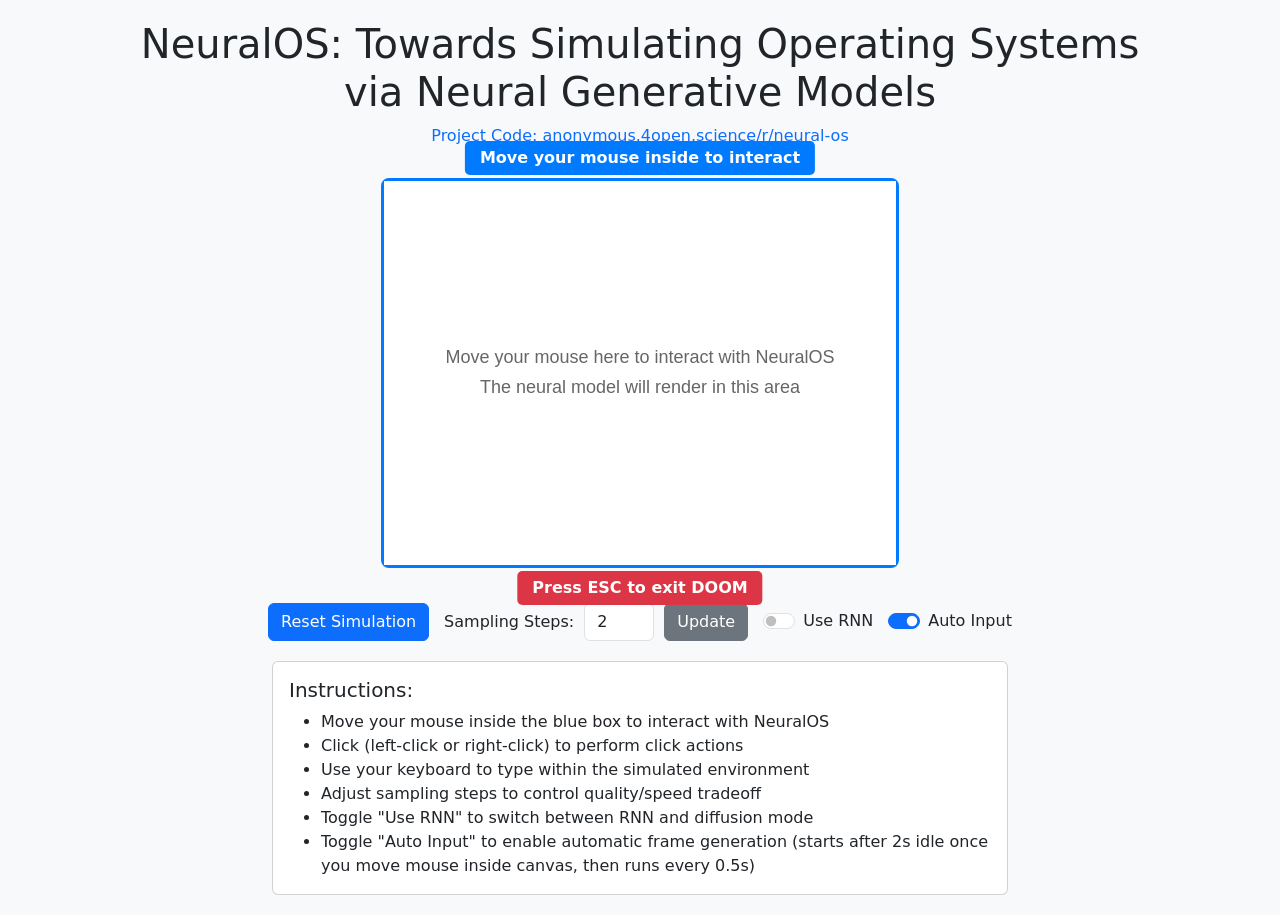
<file: static/index.html>
<!DOCTYPE html>
<html lang="en">
<head>
    <meta charset="UTF-8">
    <meta name="viewport" content="width=device-width, initial-scale=1.0">
    <title>NeuralOS Demo</title>
    <!-- Bootstrap CSS -->
    <link href="https://cdn.jsdelivr.net/npm/bootstrap@5.3.0-alpha1/dist/css/bootstrap.min.css" rel="stylesheet">
    <style>
        body {
            padding: 20px;
            background-color: #f8f9fa;
        }
        
        .title-container {
            text-align: center;
            margin-bottom: 30px;
        }
        
        .canvas-container {
            display: flex;
            flex-direction: column;
            align-items: center;
            margin-bottom: 20px;
        }
        
        .canvas-wrapper {
            position: relative;
            border: 3px solid #007bff;
            border-radius: 8px;
            background-color: #f8f9fa;
            margin-bottom: 15px;
        }
        
        .instruction-box {
            position: absolute;
            top: -40px;
            left: 50%;
            transform: translateX(-50%);
            background-color: #007bff;
            color: white;
            padding: 5px 15px;
            border-radius: 5px;
            font-weight: bold;
            white-space: nowrap;
        }
        .instruction-box-bottom {
            position: absolute;
            bottom: -40px;
            left: 50%;
            transform: translateX(-50%);
            background-color: #dc3545;
            color: white;
            padding: 5px 15px;
            border-radius: 5px;
            font-weight: bold;
            white-space: nowrap;
        }
        
        #displayCanvas {
            cursor: none;
            display: block;
        }
        
        .controls {
            margin-top: 20px;
            display: flex;
            gap: 15px;
            align-items: center;
            justify-content: center;
            flex-wrap: wrap;
        }
        
        .control-button {
            cursor: pointer;
        }
        
        .step-control {
            display: flex;
            align-items: center;
            gap: 10px;
        }
        
        #samplingSteps {
            width: 70px;
        }
        
        .footer {
            margin-top: 30px;
            text-align: center;
        }
    </style>
</head>
<body>
    <div class="container">
        <div class="title-container">
            <h1 class="mb-2">NeuralOS: Towards Simulating Operating Systems<br>via Neural Generative Models</h1>
            <p class="mb-3">
                <a href="https://anonymous.4open.science/r/neural-os" target="_blank" class="text-decoration-none">
                    Project Code: anonymous.4open.science/r/neural-os
                </a>
            </p>
        </div>
        
        <div class="canvas-container">
            
            <div class="canvas-wrapper">
                <div class="instruction-box">Move your mouse inside to interact</div>
                <canvas id="displayCanvas" width="512" height="384"></canvas>
                <div class="instruction-box-bottom">Press ESC to exit DOOM</div>
            </div>
            
            <div class="controls">
                <button id="resetButton" class="btn btn-primary control-button">Reset Simulation</button>
                
                <div class="step-control">
                    <label for="samplingSteps" class="form-label mb-0">Sampling Steps:</label>
                    <input type="number" id="samplingSteps" class="form-control" min="1" max="100" value="2">
                    <button id="updateStepsButton" class="btn btn-secondary control-button">Update</button>
                </div>
                
                <div class="form-check form-switch">
                    <input class="form-check-input" type="checkbox" role="switch" id="useRnnToggle">
                    <label class="form-check-label" for="useRnnToggle">Use RNN</label>
                </div>
                
                <div class="form-check form-switch">
                    <input class="form-check-input" type="checkbox" role="switch" id="autoInputToggle" checked>
                    <label class="form-check-label" for="autoInputToggle" id="autoInputLabel">Auto Input</label>
                </div>
            </div>
            <div id="timeoutWarning" class="alert alert-warning" style="display: none; margin-bottom: 15px;">
                <strong>Connection Timeout Warning:</strong> 
                <span id="timeoutMessage">No user activity detected. Connection will be dropped in <span id="timeoutCountdown">10</span> seconds and page will refresh automatically.</span>
                <button type="button" class="btn btn-sm btn-primary ms-2" onclick="resetTimeout()">Stay Connected</button>
            </div>
        </div>
        
        <div class="row justify-content-center">
            <div class="col-md-8">
                <div class="card">
                    <div class="card-body">
                        <h5 class="card-title">Instructions:</h5>
                        <ul class="mb-0">
                            <li>Move your mouse inside the blue box to interact with NeuralOS</li>
                            <li>Click (left-click or right-click) to perform click actions</li>
                            <li>Use your keyboard to type within the simulated environment</li>
                            <li>Adjust sampling steps to control quality/speed tradeoff</li>
                            <li>Toggle "Use RNN" to switch between RNN and diffusion mode</li>
                            <li>Toggle "Auto Input" to enable automatic frame generation (starts after 2s idle once you move mouse inside canvas, then runs every 0.5s)</li>
                        </ul>
                    </div>
                </div>
            </div>
        </div>
    </div>

    <script>
        const canvas = document.getElementById('displayCanvas');
        const ctx = canvas.getContext('2d');
        
        let socket;
        let isConnected = false;
        let reconnectAttempts = 0;
        const MAX_RECONNECT_DELAY = 30000; // Maximum delay between reconnection attempts (30 seconds)
        let connectionAttempted = false; // Flag to prevent multiple connection attempts

        let isProcessing = false;
        
        // Add flag to control trace visibility, default to false (hidden)
        let showTrace = false;

        // Function to draw the initial canvas state
        function drawInitialCanvas() {
            ctx.fillStyle = "#ffffff";
            ctx.fillRect(0, 0, canvas.width, canvas.height);
            ctx.font = "18px Arial";
            ctx.fillStyle = "#666666";
            ctx.textAlign = "center";
            ctx.fillText("Move your mouse here to interact with NeuralOS", canvas.width/2, canvas.height/2 - 10);
            ctx.fillText("The neural model will render in this area", canvas.width/2, canvas.height/2 + 20);
        }

        // Function to show connection status
        function showConnectionStatus(message, subtitle = null) {
            ctx.fillStyle = "#ffffff";
            ctx.fillRect(0, 0, canvas.width, canvas.height);
            ctx.font = "18px Arial";
            ctx.fillStyle = "#666666";
            ctx.textAlign = "center";
            //ctx.fillText(message, canvas.width/2, canvas.height/2 - 10);
            ctx.fillText(message, canvas.width/2, canvas.height/2);
            
            if (subtitle) {
                ctx.font = "14px Arial";
                ctx.fillStyle = "#888888";
                ctx.fillText(subtitle, canvas.width/2, canvas.height/2 + 15);
            }
        }

        function connect() {
            console.log("connect() function called - creating new WebSocket connection");
            const protocol = window.location.protocol === 'https:' ? 'wss:' : 'ws:';
            socket = new WebSocket(`${protocol}//${window.location.host}/ws`);
            //  const protocol = window.location.protocol === 'https:' ? 'wss:' : 'ws:';
            // Fix for HF Spaces - extract space name from URL path
            // let host = window.location.host;
            // if (window.location.host === 'huggingface.co' && window.location.pathname.includes('/spaces/')) {
            //     // Extract username and space name from /spaces/username/spacename
            //     const pathParts = window.location.pathname.split('/');
            //     if (pathParts.length >= 4 && pathParts[1] === 'spaces') {
            //         const username = pathParts[2];
            //         const spacename = pathParts[3];
            //         host = `${username}-${spacename}.hf.space`;
            //     }
            // }
            //socket = new WebSocket(`${protocol}//${host}/ws`);

            socket.onopen = function(event) {
                console.log("WebSocket connection established");
                isConnected = true;
                //connectionAttempted = false; // Reset flag for potential reconnections
                //reconnectAttempts = 0;
                
                // Show brief success message
                //showConnectionStatus("Connected! Processing input...");
                //setTimeout(() => {
                //    // Clear the message after 0.5 second
                //    if (isConnected) {
                //        ctx.clearRect(0, 0, canvas.width, canvas.height);
                //    }
                //}, 500);
                
                // Start auto-input mechanism
                startAutoInput();
                
                // Request current settings from server to sync UI
                socket.send(JSON.stringify({
                    type: "get_settings"
                }));
                
                //startHeartbeat();
            };

            socket.onclose = function(event) {
                console.log("WebSocket connection closed. Attempting to reconnect...");
                console.log("Close event code:", event.code, "reason:", event.reason);
                
                // Check if this was a timeout closure
                if (event.code === 1000 && event.reason === "User inactivity timeout") {
                    console.log("Connection closed due to timeout - refreshing page");
                    stopAutoInput(); // Stop auto-input when connection is lost
                    stopTimeoutCountdown(); // Stop timeout countdown when connection is lost
                    //clearInterval(heartbeatInterval);
                    // Refresh the page to reconnect
                    window.location.reload();
                    return;
                }
                
                isConnected = false;
                //connectionAttempted = false; // Reset flag to allow reconnection attempts
                stopAutoInput(); // Stop auto-input when connection is lost
                stopTimeoutCountdown(); // Stop timeout countdown when connection is lost
                //clearInterval(heartbeatInterval);
                //scheduleReconnection();
            };

            socket.onerror = function(error) {
                console.error("WebSocket error:", error);
            };

            socket.onmessage = function (event) {
                const data = JSON.parse(event.data);
                if (data.type === "heartbeat_response") {
                    console.log("Heartbeat response received");
                } else if (data.image) {
                    let img = new Image();
                    img.onload = function() {
                        ctx.clearRect(0, 0, canvas.width, canvas.height);
                        ctx.drawImage(img, 0, 0);
                        //isProcessing = false; // Reset the processing flag when we get a response
                    };
                    img.src = 'data:image/png;base64,' + data.image;
                } else if (data.type === "reset_confirmed") {
                    console.log("Simulation reset confirmed by server");
                    // Clear the canvas and reset to initial state
                    drawInitialCanvas();
                    // Reset user interaction state
                    userHasInteracted = false;
                    lastSentPosition = null;
                    console.log("Reset user interaction state - waiting for user to move mouse inside canvas");
                } else if (data.type === "rnn_updated") {
                    console.log(`USE_RNN setting updated to: ${data.use_rnn}`);
                    // Update the toggle to match the server state
                    document.getElementById('useRnnToggle').checked = data.use_rnn;
                } else if (data.type === "settings") {
                    // Update UI elements to match server settings
                    console.log(`Received settings from server: SAMPLING_STEPS=${data.sampling_steps}, USE_RNN=${data.use_rnn}`);
                    document.getElementById('samplingSteps').value = data.sampling_steps;
                    document.getElementById('useRnnToggle').checked = data.use_rnn;
                } else if (data.type === "timeout_warning") {
                    console.log(`Received timeout warning: ${data.timeout_in} seconds remaining`);
                    setTimeoutMessage(`No user activity detected. Connection will be dropped in <span id="timeoutCountdown">${data.timeout_in}</span> seconds and page will refresh automatically.`);
                    startTimeoutCountdown(data.timeout_in, false, 'idle'); // false = show stay connected button
                } else if (data.type === "activity_reset") {
                    console.log("Server detected user activity, resetting timeout");
                    stopTimeoutCountdown('idle'); // Only clear idle timeout
                    
                    // If there's still a session time limit active, update it
                    if (data.session_time_remaining && data.session_time_remaining > 0) {
                        console.log(`Updating session countdown: ${data.session_time_remaining} seconds remaining`);
                        setTimeoutMessage(`⏰ Other users waiting. Time remaining: <span id="timeoutCountdown">${Math.ceil(data.session_time_remaining)}</span> seconds.`);
                        startTimeoutCountdown(Math.ceil(data.session_time_remaining), true, 'session'); // true = hide stay connected button
                    }
                } else if (data.type === "queue_update") {
                    console.log(`Queue update: Position ${data.position}/${data.total_waiting}, wait: ${data.maximum_wait_seconds.toFixed(1)} seconds`);
                    const waitSeconds = Math.ceil(data.maximum_wait_seconds);
                    
                    if (waitSeconds === 0) {
                        showConnectionStatus("Starting soon...");
                        stopQueueCountdown();
                    } else {
                        // Only restart countdown if not already running or if time changed significantly
                        if (!queueCountdownActive) {
                            console.log(`Starting queue countdown: ${waitSeconds} seconds`);
                            startQueueCountdown(waitSeconds);
                        } else if (waitSeconds < queueWaitTime - 10 || waitSeconds > queueWaitTime + 15) {
                            // Be responsive to decreases (users dropping out) and significant increases
                            console.log(`Updating queue countdown: ${queueWaitTime} -> ${waitSeconds} (significant change)`);
                            startQueueCountdown(waitSeconds);
                        } else if (Math.abs(queueWaitTime - waitSeconds) <= 3) {
                            // Small differences (1-3 seconds) - keep local countdown running
                            console.log(`Ignoring small change: ${queueWaitTime} vs ${waitSeconds} (keeping local countdown)`);
                        } else {
                            console.log(`Moderate change ignored: ${queueWaitTime} -> ${waitSeconds} (${Math.abs(queueWaitTime - waitSeconds)}s difference)`);
                        }
                    }
                } else if (data.type === "session_start") {
                    console.log("Session started, clearing queue display");
                    // Stop queue countdown and clear the display
                    stopQueueCountdown();
                    //ctx.clearRect(0, 0, canvas.width, canvas.height);
                } else if (data.type === "session_warning") {
                    console.log(`Session time warning: ${data.time_remaining} seconds remaining`);
                    setTimeoutMessage(`Other users waiting. Time remaining: <span id="timeoutCountdown">${Math.ceil(data.time_remaining)}</span> seconds.`);
                    startTimeoutCountdown(Math.ceil(data.time_remaining), true, 'session'); // true = hide stay connected button
                } else if (data.type === "idle_warning") {
                    console.log(`Idle warning: ${data.time_remaining} seconds until timeout`);
                    setTimeoutMessage(`No user activity detected. Connection will be dropped in <span id="timeoutCountdown">${Math.ceil(data.time_remaining)}</span> seconds and page will refresh automatically.`);
                    startTimeoutCountdown(Math.ceil(data.time_remaining), false, 'idle'); // false = show stay connected button
                } else if (data.type === "grace_period") {
                    console.log(`Grace period: ${data.time_remaining} seconds remaining`);
                    setTimeoutMessage(`Other users waiting. Time remaining: <span id="timeoutCountdown">${Math.ceil(data.time_remaining)}</span> seconds.`);
                    startTimeoutCountdown(Math.ceil(data.time_remaining), true, 'grace'); // true = hide stay connected button
                } else if (data.type === "time_limit_removed") {
                    console.log("Time limit removed - queue became empty");
                    stopTimeoutCountdown('session'); // Only clear session timeout
                    stopTimeoutCountdown('grace'); // Also clear grace period if active
                } else if (data.type === "queue_limit_applied") {
                    console.log(`Queue limit applied, ${data.time_remaining} seconds remaining`);
                    setTimeoutMessage(`⏰ Other users waiting. Time remaining: <span id="timeoutCountdown">${Math.ceil(data.time_remaining)}</span> seconds.`);
                    startTimeoutCountdown(Math.ceil(data.time_remaining), true, 'session'); // true = hide stay connected button
                } else if (data.type === "worker_failure") {
                    console.log("Worker failure detected, reconnecting...");
                    showConnectionStatus("🔄 GPU worker failed. Reconnecting to healthy worker...");
                    // Clear the canvas to show we're reconnecting
                    ctx.clearRect(0, 0, canvas.width, canvas.height);
                    ctx.fillStyle = '#f0f0f0';
                    ctx.fillRect(0, 0, canvas.width, canvas.height);
                    ctx.fillStyle = '#666';
                    ctx.font = '20px Arial';
                    ctx.textAlign = 'center';
                    ctx.fillText('🔄 Reconnecting to healthy GPU...', canvas.width/2, canvas.height/2);
                }
            };
        }

        function scheduleReconnection() {
            const delay = Math.min(1000 * Math.pow(2, reconnectAttempts), MAX_RECONNECT_DELAY);
            console.log(`Scheduling reconnection in ${delay}ms`);
            setTimeout(connect, delay);
            reconnectAttempts++;
        }

        let heartbeatInterval;
        function startHeartbeat() {
            heartbeatInterval = setInterval(() => {
                if (isConnected) {
                    try {
                        socket.send(JSON.stringify({ type: "heartbeat" }));
                        console.error("finished sending heartbeat");

                    } catch (error) {
                        console.error("Error sending heartbeat:", error);
                    }
                }
            }, 1000); // Send heartbeat every 15 seconds
        }

        // Don't connect immediately - wait for user interaction
        // connect();

        // Draw initial state on the canvas
        drawInitialCanvas();

        let lastSentPosition = null;
        let lastSentTime = 0;
        const SEND_INTERVAL = 10; // Send updates every 50ms
        
        // Auto-input mechanism
        let lastUserInputTime = 0;
        let lastAutoInputTime = 0;
        let autoInputInterval = null;
        let autoInputActive = false; // Track if auto-input mode is active
        const INITIAL_AUTO_INPUT_DELAY = 2000; // Start auto-input after 2 seconds of no user input
        //const AUTO_INPUT_INTERVAL = 500; // Send auto-input every 0.5 second once active
        const AUTO_INPUT_INTERVAL = 67; // Send auto-input every 0.067 second once active
        let autoInputEnabled = true; // Default to enabled
        let userHasInteracted = false; // Track if user has moved mouse inside canvas
        
        // Timeout countdown mechanism - support concurrent timeouts
        let timeoutCountdownInterval = null;
        let timeoutCountdown = 10;
        let timeoutWarningActive = false;
        
        // Track concurrent timeout systems
        let currentTimeouts = {
            idle: null,        // { remaining: 10, hideButton: false }
            session: null,     // { remaining: 60, hideButton: true }
            grace: null        // { remaining: 5, hideButton: true }
        };
        
        // Queue waiting countdown mechanism
        let queueCountdownInterval = null;
        let queueWaitTime = 0;
        let queueCountdownActive = false;
        
        function startAutoInput() {
            if (autoInputInterval) {
                clearInterval(autoInputInterval);
            }
            
            autoInputInterval = setInterval(() => {
                const currentTime = Date.now();
                
                if (!autoInputEnabled || !lastSentPosition || !isConnected || socket.readyState !== WebSocket.OPEN || !userHasInteracted) {
                    return;
                }
                
                // Check if we should start auto-input mode
                if (!autoInputActive && currentTime - lastUserInputTime >= INITIAL_AUTO_INPUT_DELAY) {
                    console.log("Starting auto-input mode (no user activity for 2 seconds)");
                    autoInputActive = true;
                    lastAutoInputTime = currentTime;
                    // Update UI to show auto-input is active
                    try {
                        const label = document.getElementById('autoInputLabel');
                        if (label) {
                            label.textContent = "Auto Input (Active)";
                            label.style.color = "#28a745";
                        }
                    } catch (error) {
                        console.error("Error updating auto-input UI:", error);
                    }
                }
                
                // Send auto-input if mode is active and enough time has passed
                if (autoInputActive && currentTime - lastAutoInputTime >= AUTO_INPUT_INTERVAL) {
                    console.log("Sending auto-input (auto-input mode active)");
                    try {
                        socket.send(JSON.stringify({
                            "x": lastSentPosition.x,
                            "y": lastSentPosition.y,
                            "is_left_click": false,
                            "is_right_click": false,
                            "keys_down": [],
                            "keys_up": [],
                            "wheel_delta_x": 0,
                            "wheel_delta_y": 0,
                            "is_auto_input": true  // Flag to identify auto-generated inputs
                        }));
                        lastAutoInputTime = currentTime;
                    } catch (error) {
                        console.error("Error sending auto-input:", error);
                        // Stop auto-input if there's an error (connection likely closed)
                        stopAutoInput();
                    }
                }
            }, 100); // Check every 100ms
        }

        function stopAutoInput() {
            if (autoInputInterval) {
                clearInterval(autoInputInterval);
                autoInputInterval = null;
            }
            autoInputActive = false; // Reset auto-input mode
        }

        function updateLastUserInputTime() {
            lastUserInputTime = Date.now();
            // Reset auto-input mode when user provides input
            if (autoInputActive) {
                console.log("User activity detected, stopping auto-input mode");
                autoInputActive = false;
                // Reset UI indicator
                try {
                    const label = document.getElementById('autoInputLabel');
                    if (label) {
                        label.textContent = "Auto Input";
                        label.style.color = "";
                    }
                } catch (error) {
                    console.error("Error updating auto-input UI:", error);
                }
            }
        }

        function startTimeoutCountdown(initialTime = 10, hideStayConnectedButton = false, timeoutType = 'idle') {
            // Update the specific timeout type
            currentTimeouts[timeoutType] = {
                remaining: initialTime,
                hideButton: hideStayConnectedButton,
                type: timeoutType
            };
            
            // Find the timeout that will expire first
            let earliestTimeout = null;
            let earliestTime = Infinity;
            
            for (const [type, timeout] of Object.entries(currentTimeouts)) {
                if (timeout && timeout.remaining < earliestTime) {
                    earliestTime = timeout.remaining;
                    earliestTimeout = timeout;
                }
            }
            
            if (!earliestTimeout) {
                stopTimeoutCountdown();
                return;
            }
            
            // Stop existing countdown
            if (timeoutCountdownInterval) {
                clearInterval(timeoutCountdownInterval);
            }
            
            timeoutCountdown = earliestTimeout.remaining;
            timeoutWarningActive = true;
            
            // Show warning
            const warning = document.getElementById('timeoutWarning');
            if (warning) {
                warning.style.display = 'block';
            }
            
            // Show/hide Stay Connected button based on the earliest timeout
            const stayConnectedButton = warning.querySelector('button');
            if (stayConnectedButton) {
                stayConnectedButton.style.display = earliestTimeout.hideButton ? 'none' : 'inline-block';
            }
            
            // Update initial display
                const countdownElement = document.getElementById('timeoutCountdown');
                if (countdownElement) {
                    countdownElement.textContent = timeoutCountdown;
                }
                
            console.log(`Starting ${earliestTimeout.type} timeout countdown: ${timeoutCountdown} seconds`);
            
            // Start countdown
            timeoutCountdownInterval = setInterval(() => {
                // Update all active timeouts
                for (const [type, timeout] of Object.entries(currentTimeouts)) {
                    if (timeout) {
                        timeout.remaining--;
                    }
                }
                
                // Check if ANY timeout has reached 0 (expired)
                let expiredTimeout = null;
                for (const [type, timeout] of Object.entries(currentTimeouts)) {
                    if (timeout && timeout.remaining <= 0) {
                        expiredTimeout = { type, ...timeout };
                        break;
                    }
                }
                
                // If any timeout expired, trigger the appropriate action
                if (expiredTimeout) {
                    console.log(`${expiredTimeout.type} timeout expired - refreshing page`);
                    // Remove the expired timeout from tracking
                    currentTimeouts[expiredTimeout.type] = null;
                    stopAutoInput();
                    stopTimeoutCountdown();
                    // All timeout types result in page refresh for now
                    window.location.reload();
                    return;
                }
                
                // Find the timeout that will expire first among remaining timeouts
                let newEarliestTimeout = null;
                let newEarliestTime = Infinity;
                
                for (const [type, timeout] of Object.entries(currentTimeouts)) {
                    if (timeout && timeout.remaining > 0 && timeout.remaining < newEarliestTime) {
                        newEarliestTime = timeout.remaining;
                        newEarliestTimeout = timeout;
                    }
                }
                
                // If no active timeouts remain, hide the warning
                if (!newEarliestTimeout) {
                    stopTimeoutCountdown();
                    return;
                }
                
                // Update display with the earliest timeout
                timeoutCountdown = newEarliestTimeout.remaining;
                const countdownElement = document.getElementById('timeoutCountdown');
                if (countdownElement) {
                    countdownElement.textContent = timeoutCountdown;
                }
                
                // Update Stay Connected button visibility if the timeout type changed
                if (newEarliestTimeout.type !== earliestTimeout.type) {
                    console.log(`Timeout type changed from ${earliestTimeout.type} to ${newEarliestTimeout.type}`);
                    const stayConnectedButton = warning.querySelector('button');
                    if (stayConnectedButton) {
                        stayConnectedButton.style.display = newEarliestTimeout.hideButton ? 'none' : 'inline-block';
                    }
                    
                    // Update timeout message based on new timeout type
                    if (newEarliestTimeout.type === 'idle') {
                        setTimeoutMessage(`No user activity detected. Connection will be dropped in <span id="timeoutCountdown">${newEarliestTimeout.remaining}</span> seconds and page will refresh automatically.`);
                    } else if (newEarliestTimeout.type === 'session' || newEarliestTimeout.type === 'grace') {
                        setTimeoutMessage(`⏰ Other users waiting. Time remaining: <span id="timeoutCountdown">${newEarliestTimeout.remaining}</span> seconds.`);
                    }
                    
                    earliestTimeout = newEarliestTimeout;
                }
            }, 1000);
        }

        function stopTimeoutCountdown(timeoutType = null) {
            if (timeoutType) {
                // Clear specific timeout type
                currentTimeouts[timeoutType] = null;
                console.log(`Cleared ${timeoutType} timeout`);
                
                // Check if any other timeouts are still active
                let hasActiveTimeouts = false;
                for (const [type, timeout] of Object.entries(currentTimeouts)) {
                    if (timeout && timeout.remaining > 0) {
                        hasActiveTimeouts = true;
                        break;
                    }
                }
                
                if (hasActiveTimeouts) {
                    // Restart countdown with remaining timeouts
                    // Find the earliest remaining timeout and restart with it
                    let earliestTimeout = null;
                    let earliestTime = Infinity;
                    
                    for (const [type, timeout] of Object.entries(currentTimeouts)) {
                        if (timeout && timeout.remaining < earliestTime) {
                            earliestTime = timeout.remaining;
                            earliestTimeout = timeout;
                        }
                    }
                    
                    if (earliestTimeout) {
                        startTimeoutCountdown(earliestTimeout.remaining, earliestTimeout.hideButton, earliestTimeout.type);
                    }
                    return;
                }
            } else {
                // Clear all timeouts
                currentTimeouts = {
                    idle: null,
                    session: null,
                    grace: null
                };
                console.log("Cleared all timeouts");
            }
            
            if (timeoutCountdownInterval) {
                clearInterval(timeoutCountdownInterval);
                timeoutCountdownInterval = null;
            }
            
            timeoutWarningActive = false;
            timeoutCountdown = 10;
            
            // Reset the countdown display to 10 seconds
            const countdownElement = document.getElementById('timeoutCountdown');
            if (countdownElement) {
                countdownElement.textContent = timeoutCountdown;
            }
            
            // Hide warning
            const warning = document.getElementById('timeoutWarning');
            if (warning) {
                warning.style.display = 'none';
            }
        }

        function startQueueCountdown(initialWaitTime) {
            if (queueCountdownInterval) {
                clearInterval(queueCountdownInterval);
            }
            
            queueWaitTime = initialWaitTime;
            queueCountdownActive = true;
            
            // Show initial countdown
            updateQueueCountdownDisplay();
            
            // Start countdown
            queueCountdownInterval = setInterval(() => {
                queueWaitTime--;
                updateQueueCountdownDisplay();
                
                if (queueWaitTime <= 0) {
                    stopQueueCountdown();
                    showConnectionStatus("Starting soon...");
                }
            }, 1000);
        }

        function stopQueueCountdown() {
            if (queueCountdownInterval) {
                clearInterval(queueCountdownInterval);
                queueCountdownInterval = null;
            }
            queueCountdownActive = false;
            queueWaitTime = 0;
        }

        function updateQueueCountdownDisplay() {
            if (queueWaitTime <= 0) {
                showConnectionStatus("Starting soon...");
            } else if (queueWaitTime === 1) {
                showConnectionStatus("Max wait: 1 second");
            } else {
                showConnectionStatus(`Max wait: ${queueWaitTime} seconds`);
            }
        }

        function setTimeoutMessage(message) {
            const messageElement = document.getElementById('timeoutMessage');
            if (messageElement) {
                messageElement.innerHTML = message;
            }
        }

        function resetTimeout() {
            // Send a stay-connected ping to reset the server's timeout
            if (socket && socket.readyState === WebSocket.OPEN && lastSentPosition) {
                try {
                    socket.send(JSON.stringify({
                        "x": lastSentPosition.x,
                        "y": lastSentPosition.y,
                        "is_left_click": false,
                        "is_right_click": false,
                        "keys_down": [],
                        "keys_up": [],
                        "wheel_delta_x": 0,
                        "wheel_delta_y": 0,
                        "is_stay_connected": true  // Mark this as a stay-connected ping
                    }));
                    updateLastUserInputTime(); // Update for auto-input mechanism
                    console.log("Stay connected ping sent to server");
                } catch (error) {
                    console.error("Error sending stay connected ping:", error);
                }
            }
            stopTimeoutCountdown('idle'); // Only clear idle timeout, not session timeout
        }

        function sendInputState(x, y, isLeftClick = false, isRightClick = false, keysDownArr = [], keysUpArr = [], wheelDeltaX = 0, wheelDeltaY = 0) {
            const currentTime = Date.now();
            if (isConnected && socket.readyState === WebSocket.OPEN && (isLeftClick || isRightClick || keysDownArr.length > 0 || keysUpArr.length > 0 || wheelDeltaX !== 0 || wheelDeltaY !== 0 || !lastSentPosition || currentTime - lastSentTime >= SEND_INTERVAL)) {
                try {
                    socket.send(JSON.stringify({
                        "x": x,
                        "y": y,
                        "is_left_click": isLeftClick,
                        "is_right_click": isRightClick,
                        "keys_down": keysDownArr,
                        "keys_up": keysUpArr,
                        "wheel_delta_x": wheelDeltaX,
                        "wheel_delta_y": wheelDeltaY,
                    }));
                    lastSentPosition = { x, y };
                    lastSentTime = currentTime;
                    
                    // Mark that user has interacted with the canvas
                    if (!userHasInteracted) {
                        userHasInteracted = true;
                        console.log("User has interacted with canvas for the first time");
                        // Update instruction text to show controls
                        const instructionBox = document.querySelector('.instruction-box');
                        if (instructionBox) {
                            instructionBox.textContent = "Use WASD, Ctrl, Space to play DOOM";
                        }
                    }
                    
                    // Update last user input time for auto-input mechanism
                    updateLastUserInputTime();
                    
                    //if (isLeftClick || isRightClick) {
                    //    isProcessing = true; // Block further inputs until response
                    //}
                } catch (error) {
                    console.error("Error sending input state:", error);
                }
            }
        }

        // Capture mouse movements and clicks
        canvas.addEventListener("mousemove", async function (event) {
            // Establish connection on first mouse movement if not already connected
            if (!isConnected && !connectionAttempted) {
                console.log("First mouse movement detected - establishing WebSocket connection");
                connectionAttempted = true;
                showConnectionStatus("Connecting to NeuralOS...");
                connect();
                
                // Wait for connection to be established
                let attempts = 0;
                const maxAttempts = 50; // 5 seconds max wait
                while (!isConnected && attempts < maxAttempts) {
                    await new Promise(resolve => setTimeout(resolve, 100)); // Wait 100ms
                    attempts++;
                }
                
                if (!isConnected) {
                    console.error("Failed to establish connection after 5 seconds");
                    connectionAttempted = false; // Reset flag to allow retry
                    showConnectionStatus("Connection failed. Move mouse to retry.");
                    return;
                }
                
                console.log("Connection established, processing first mouse movement");
            }
            
            if (!isConnected || isProcessing) return;
            let rect = canvas.getBoundingClientRect();
            let x = event.clientX - rect.left;
            let y = event.clientY - rect.top;
            
            // Only draw the trace if showTrace is true
            if (showTrace && lastSentPosition) {
                ctx.beginPath();
                ctx.moveTo(lastSentPosition.x, lastSentPosition.y);
                ctx.lineTo(x, y);
                ctx.stroke();
            }

            sendInputState(x, y);
        });

        canvas.addEventListener("click", function (event) {
            if (!isConnected || isProcessing) return;
            let rect = canvas.getBoundingClientRect();
            let x = event.clientX - rect.left;
            let y = event.clientY - rect.top;

            sendInputState(x, y, true, false);
        });

        // Handle right clicks
        canvas.addEventListener("contextmenu", function (event) {
            event.preventDefault(); // Prevent default context menu
            if (!isConnected || isProcessing) return;
            
            let rect = canvas.getBoundingClientRect();
            let x = event.clientX - rect.left;
            let y = event.clientY - rect.top;

            sendInputState(x, y, false, true);
        });

        // Handle mouse wheel events
        canvas.addEventListener("wheel", function (event) {
            event.preventDefault(); // Prevent page scrolling
            if (!isConnected || isProcessing) return;
            
            let rect = canvas.getBoundingClientRect();
            let x = event.clientX - rect.left;
            let y = event.clientY - rect.top;
            
            // Normalize wheel delta values (different browsers handle this differently)
            let deltaX = event.deltaX;
            let deltaY = event.deltaY;
            
            // Clamp values to reasonable range
            //deltaX = Math.max(-10, Math.min(10, deltaX));
            //deltaY = Math.max(-10, Math.min(10, deltaY));
            
            console.log(`Wheel event: deltaX=${deltaX}, deltaY=${deltaY} at (${x}, ${y})`);
            sendInputState(x, y, false, false, [], [], deltaX, deltaY);
        });

        // Track keyboard events
        const TROUBLESOME = new Set([
            "Tab",          // focus change
            " ",            // Space - scrolls page
            "Escape",       // Esc
            "ArrowUp",      // scroll up
            "ArrowDown",    // scroll down
            "ArrowLeft",    // horiz. scroll or browser Back with Alt/⌥
            "ArrowRight",   // horiz. scroll or browser Forward with Alt/⌥
            "Backspace",    // navigate back in some browsers
            "PageUp",       // scroll
            "PageDown",     // scroll
            "Home",         // scroll to top
            "End",           // scroll to bottom
            "Enter",
            "Delete",
            "/"
        ]);

        function isForbiddenCombo(e) {
            // Reload
            if ((e.ctrlKey || e.metaKey) && e.key.toLowerCase() === "r") return true;
            // Close tab
            if ((e.ctrlKey || e.metaKey) && e.key.toLowerCase() === "w") return true;
            return false;
        }

        document.addEventListener("keydown", function (event) {
            // Only prevent default if user has interacted with the canvas
            if (userHasInteracted && (TROUBLESOME.has(event.key) || isForbiddenCombo(event))) {
                event.preventDefault();
                event.stopPropagation();
            }
            if (!isConnected || isProcessing || !userHasInteracted) return;
            
            // Get the current mouse position
            let rect = canvas.getBoundingClientRect();
            let x = lastSentPosition ? lastSentPosition.x : canvas.width / 2;
            let y = lastSentPosition ? lastSentPosition.y : canvas.height / 2;
            
            sendInputState(x, y, false, false, [event.key], []);
        });

        document.addEventListener("keyup", function (event) {
            // Only prevent default if user has interacted with the canvas
            if (userHasInteracted && TROUBLESOME.has(event.key)) {
                event.preventDefault();
                event.stopPropagation();
            }
            if (!isConnected || socket.readyState !== WebSocket.OPEN || !userHasInteracted) return;
            
            // Get the current mouse position
            let rect = canvas.getBoundingClientRect();
            let x = lastSentPosition ? lastSentPosition.x : canvas.width / 2;
            let y = lastSentPosition ? lastSentPosition.y : canvas.height / 2;
            
            // For key up events, we send the key in the keys_up array
            sendInputState(x, y, false, false, [], [event.key]);
        });

        // Graceful disconnection
        window.addEventListener('beforeunload', function (e) {
            stopAutoInput(); // Clean up auto-input interval
            stopTimeoutCountdown(); // Clean up timeout countdown
            stopQueueCountdown(); // Clean up queue countdown
            if (isConnected) {
                try {
                    //socket.send(JSON.stringify({ type: "disconnect" }));
                    //socket.close();
                } catch (error) {
                    console.error("Error during disconnection:", error);
                }
            }
        });

        // Add event listener for the reset button
        document.getElementById('resetButton').addEventListener('click', function() {
            if (socket && socket.readyState === WebSocket.OPEN) {
                console.log("Sending reset command to server");
                socket.send(JSON.stringify({
                    type: "reset"
                }));
            } else {
                console.error("WebSocket not connected, cannot reset");
            }
        });
        
        // Add event listener for updating sampling steps
        document.getElementById('updateStepsButton').addEventListener('click', function() {
            const stepsInput = document.getElementById('samplingSteps');
            const newSteps = parseInt(stepsInput.value, 10);
            
            if (isNaN(newSteps) || newSteps < 1) {
                alert("Please enter a valid number of steps (minimum 1)");
                return;
            }
            
            if (socket && socket.readyState === WebSocket.OPEN) {
                console.log(`Sending update to set sampling steps to ${newSteps}`);
                socket.send(JSON.stringify({
                    type: "update_sampling_steps",
                    steps: newSteps
                }));
            } else {
                console.error("WebSocket not connected, cannot update steps");
            }
        });
        
        // Add event listener for the USE_RNN toggle
        document.getElementById('useRnnToggle').addEventListener('change', function() {
            const useRnn = this.checked;
            
            if (socket && socket.readyState === WebSocket.OPEN) {
                console.log(`Sending update to set USE_RNN to ${useRnn}`);
                socket.send(JSON.stringify({
                    type: "update_use_rnn",
                    use_rnn: useRnn
                }));
            } else {
                console.error("WebSocket not connected, cannot update USE_RNN");
            }
        });
        
        // Add event listener for the auto-input toggle
        document.getElementById('autoInputToggle').addEventListener('change', function() {
            autoInputEnabled = this.checked;
            console.log(`Auto-input ${autoInputEnabled ? 'enabled' : 'disabled'}`);
            
            if (autoInputEnabled) {
                // Reset the timers when enabling to start fresh
                updateLastUserInputTime();
                lastAutoInputTime = 0;
                autoInputActive = false;
                // Reset UI indicator
                try {
                    const label = document.getElementById('autoInputLabel');
                    if (label) {
                        label.textContent = "Auto Input";
                        label.style.color = "";
                    }
                } catch (error) {
                    console.error("Error updating auto-input UI:", error);
                }
            } else {
                // Stop auto-input mode when disabling
                autoInputActive = false;
                // Reset UI indicator
                try {
                    const label = document.getElementById('autoInputLabel');
                    if (label) {
                        label.textContent = "Auto Input";
                        label.style.color = "";
                    }
                } catch (error) {
                    console.error("Error updating auto-input UI:", error);
                }
            }
        });
    </script>
    
    <!-- Bootstrap JS (optional) -->
    <script src="https://cdn.jsdelivr.net/npm/bootstrap@5.3.0-alpha1/dist/js/bootstrap.bundle.min.js"></script>
</body>
</html>
</file>
